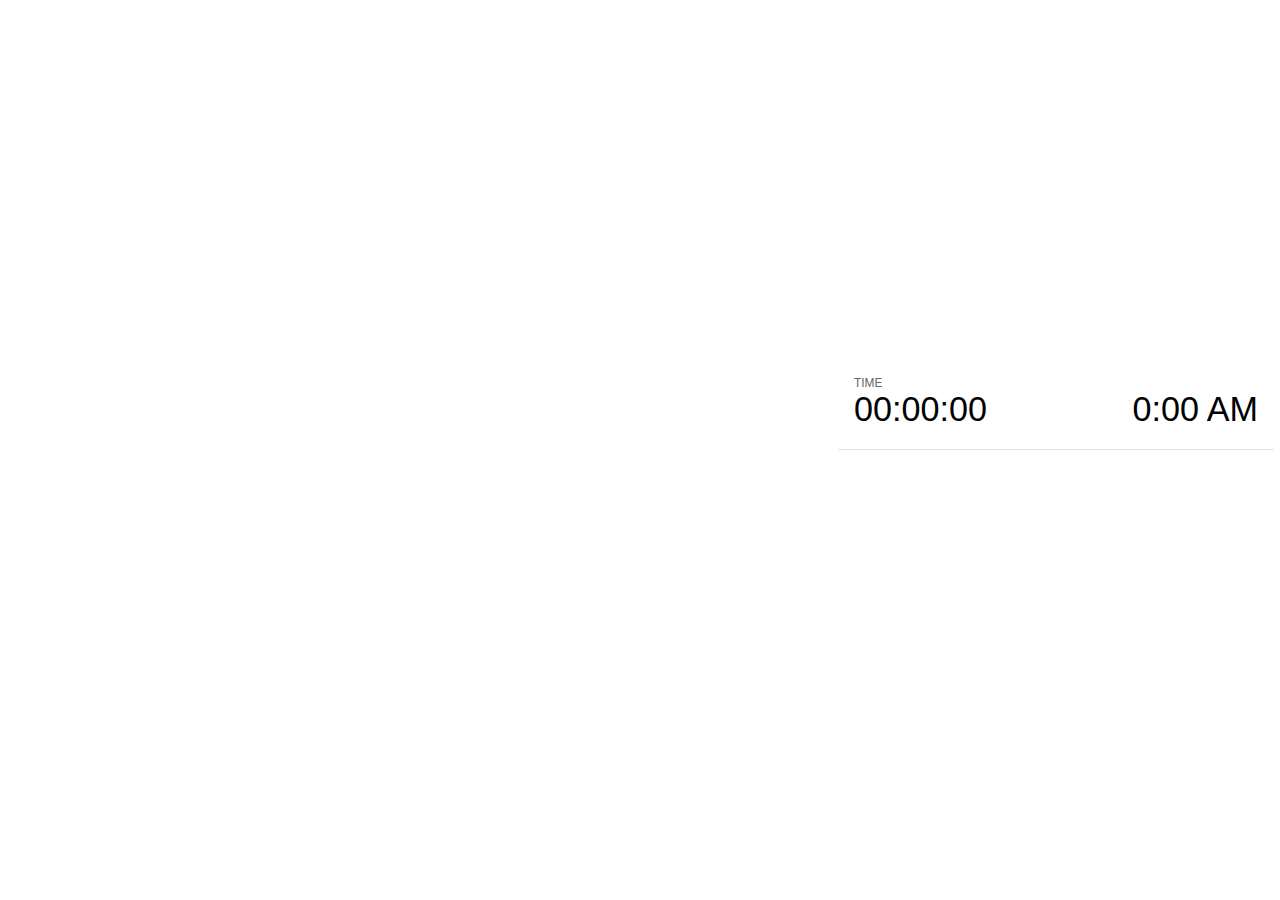
<file: prez/plugin/notes/notes.html>
<!doctype html>
<html lang="en">
	<head>
		<meta charset="utf-8">

		<title>reveal.js - Slide Notes</title>

		<style>
			body {
				font-family: Helvetica;
			}

			#current-slide,
			#upcoming-slide,
			#speaker-controls {
				padding: 6px;
				box-sizing: border-box;
				-moz-box-sizing: border-box;
			}

			#current-slide iframe,
			#upcoming-slide iframe {
				width: 100%;
				height: 100%;
				border: 1px solid #ddd;
			}

			#current-slide .label,
			#upcoming-slide .label {
				position: absolute;
				top: 10px;
				left: 10px;
				font-weight: bold;
				font-size: 14px;
				z-index: 2;
				color: rgba( 255, 255, 255, 0.9 );
			}

			#current-slide {
				position: absolute;
				width: 65%;
				height: 100%;
				top: 0;
				left: 0;
				padding-right: 0;
			}

			#upcoming-slide {
				position: absolute;
				width: 35%;
				height: 40%;
				right: 0;
				top: 0;
			}

			#speaker-controls {
				position: absolute;
				top: 40%;
				right: 0;
				width: 35%;
				height: 60%;
				overflow: auto;

				font-size: 18px;
			}

				.speaker-controls-time.hidden,
				.speaker-controls-notes.hidden {
					display: none;
				}

				.speaker-controls-time .label,
				.speaker-controls-notes .label {
					text-transform: uppercase;
					font-weight: normal;
					font-size: 0.66em;
					color: #666;
					margin: 0;
				}

				.speaker-controls-time {
					border-bottom: 1px solid rgba( 200, 200, 200, 0.5 );
					margin-bottom: 10px;
					padding: 10px 16px;
					padding-bottom: 20px;
					cursor: pointer;
				}

				.speaker-controls-time .reset-button {
					opacity: 0;
					float: right;
					color: #666;
					text-decoration: none;
				}
				.speaker-controls-time:hover .reset-button {
					opacity: 1;
				}

				.speaker-controls-time .timer,
				.speaker-controls-time .clock {
					width: 50%;
					font-size: 1.9em;
				}

				.speaker-controls-time .timer {
					float: left;
				}

				.speaker-controls-time .clock {
					float: right;
					text-align: right;
				}

				.speaker-controls-time span.mute {
					color: #bbb;
				}

				.speaker-controls-notes {
					padding: 10px 16px;
				}

				.speaker-controls-notes .value {
					margin-top: 5px;
					line-height: 1.4;
					font-size: 1.2em;
				}

			.clear {
				clear: both;
			}

			@media screen and (max-width: 1080px) {
				#speaker-controls {
					font-size: 16px;
				}
			}

			@media screen and (max-width: 900px) {
				#speaker-controls {
					font-size: 14px;
				}
			}

			@media screen and (max-width: 800px) {
				#speaker-controls {
					font-size: 12px;
				}
			}

		</style>
	</head>

	<body>

		<div id="current-slide"></div>
		<div id="upcoming-slide"><span class="label">UPCOMING:</span></div>
		<div id="speaker-controls">
			<div class="speaker-controls-time">
				<h4 class="label">Time <span class="reset-button">Click to Reset</span></h4>
				<div class="clock">
					<span class="clock-value">0:00 AM</span>
				</div>
				<div class="timer">
					<span class="hours-value">00</span><span class="minutes-value">:00</span><span class="seconds-value">:00</span>
				</div>
				<div class="clear"></div>
			</div>

			<div class="speaker-controls-notes hidden">
				<h4 class="label">Notes</h4>
				<div class="value"></div>
			</div>
		</div>

		<script src="../../plugin/markdown/marked.js"></script>
		<script>

			(function() {

				var notes,
					notesValue,
					currentState,
					currentSlide,
					upcomingSlide,
					connected = false;

				window.addEventListener( 'message', function( event ) {

					var data = JSON.parse( event.data );

					// Messages sent by the notes plugin inside of the main window
					if( data && data.namespace === 'reveal-notes' ) {
						if( data.type === 'connect' ) {
							handleConnectMessage( data );
						}
						else if( data.type === 'state' ) {
							handleStateMessage( data );
						}
					}
					// Messages sent by the reveal.js inside of the current slide preview
					else if( data && data.namespace === 'reveal' ) {
						if( /ready/.test( data.eventName ) ) {
							// Send a message back to notify that the handshake is complete
							window.opener.postMessage( JSON.stringify({ namespace: 'reveal-notes', type: 'connected'} ), '*' );
						}
						else if( /slidechanged|fragmentshown|fragmenthidden|overviewshown|overviewhidden|paused|resumed/.test( data.eventName ) && currentState !== JSON.stringify( data.state ) ) {
							window.opener.postMessage( JSON.stringify({ method: 'setState', args: [ data.state ]} ), '*' );
						}
					}

				} );

				/**
				 * Called when the main window is trying to establish a
				 * connection.
				 */
				function handleConnectMessage( data ) {

					if( connected === false ) {
						connected = true;

						setupIframes( data );
						setupKeyboard();
						setupNotes();
						setupTimer();
					}

				}

				/**
				 * Called when the main window sends an updated state.
				 */
				function handleStateMessage( data ) {

					// Store the most recently set state to avoid circular loops
					// applying the same state
					currentState = JSON.stringify( data.state );

					// No need for updating the notes in case of fragment changes
					if ( data.notes ) {
						notes.classList.remove( 'hidden' );
						if( data.markdown ) {
							notesValue.innerHTML = marked( data.notes );
						}
						else {
							notesValue.innerHTML = data.notes;
						}
					}
					else {
						notes.classList.add( 'hidden' );
					}

					// Update the note slides
					currentSlide.contentWindow.postMessage( JSON.stringify({ method: 'setState', args: [ data.state ] }), '*' );
					upcomingSlide.contentWindow.postMessage( JSON.stringify({ method: 'setState', args: [ data.state ] }), '*' );
					upcomingSlide.contentWindow.postMessage( JSON.stringify({ method: 'next' }), '*' );

				}

				// Limit to max one state update per X ms
				handleStateMessage = debounce( handleStateMessage, 200 );

				/**
				 * Forward keyboard events to the current slide window.
				 * This enables keyboard events to work even if focus
				 * isn't set on the current slide iframe.
				 */
				function setupKeyboard() {

					document.addEventListener( 'keydown', function( event ) {
						currentSlide.contentWindow.postMessage( JSON.stringify({ method: 'triggerKey', args: [ event.keyCode ] }), '*' );
					} );

				}

				/**
				 * Creates the preview iframes.
				 */
				function setupIframes( data ) {

					var params = [
						'receiver',
						'progress=false',
						'history=false',
						'transition=none',
						'autoSlide=0',
						'backgroundTransition=none'
					].join( '&' );

					var hash = '#/' + data.state.indexh + '/' + data.state.indexv;
					var currentURL = data.url + '?' + params + '&postMessageEvents=true' + hash;
					var upcomingURL = data.url + '?' + params + '&controls=false' + hash;

					currentSlide = document.createElement( 'iframe' );
					currentSlide.setAttribute( 'width', 1280 );
					currentSlide.setAttribute( 'height', 1024 );
					currentSlide.setAttribute( 'src', currentURL );
					document.querySelector( '#current-slide' ).appendChild( currentSlide );

					upcomingSlide = document.createElement( 'iframe' );
					upcomingSlide.setAttribute( 'width', 640 );
					upcomingSlide.setAttribute( 'height', 512 );
					upcomingSlide.setAttribute( 'src', upcomingURL );
					document.querySelector( '#upcoming-slide' ).appendChild( upcomingSlide );

				}

				/**
				 * Setup the notes UI.
				 */
				function setupNotes() {

					notes = document.querySelector( '.speaker-controls-notes' );
					notesValue = document.querySelector( '.speaker-controls-notes .value' );

				}

				/**
				 * Create the timer and clock and start updating them
				 * at an interval.
				 */
				function setupTimer() {

					var start = new Date(),
						timeEl = document.querySelector( '.speaker-controls-time' ),
						clockEl = timeEl.querySelector( '.clock-value' ),
						hoursEl = timeEl.querySelector( '.hours-value' ),
						minutesEl = timeEl.querySelector( '.minutes-value' ),
						secondsEl = timeEl.querySelector( '.seconds-value' );

					function _updateTimer() {

						var diff, hours, minutes, seconds,
							now = new Date();

						diff = now.getTime() - start.getTime();
						hours = Math.floor( diff / ( 1000 * 60 * 60 ) );
						minutes = Math.floor( ( diff / ( 1000 * 60 ) ) % 60 );
						seconds = Math.floor( ( diff / 1000 ) % 60 );

						clockEl.innerHTML = now.toLocaleTimeString( 'en-US', { hour12: true, hour: '2-digit', minute:'2-digit' } );
						hoursEl.innerHTML = zeroPadInteger( hours );
						hoursEl.className = hours > 0 ? '' : 'mute';
						minutesEl.innerHTML = ':' + zeroPadInteger( minutes );
						minutesEl.className = minutes > 0 ? '' : 'mute';
						secondsEl.innerHTML = ':' + zeroPadInteger( seconds );

					}

					// Update once directly
					_updateTimer();

					// Then update every second
					setInterval( _updateTimer, 1000 );

					timeEl.addEventListener( 'click', function() {
						start = new Date();
						_updateTimer();
						return false;
					} );

				}

				function zeroPadInteger( num ) {

					var str = '00' + parseInt( num );
					return str.substring( str.length - 2 );

				}

				/**
				 * Limits the frequency at which a function can be called.
				 */
				function debounce( fn, ms ) {

					var lastTime = 0,
						timeout;

					return function() {

						var args = arguments;
						var context = this;

						clearTimeout( timeout );

						var timeSinceLastCall = Date.now() - lastTime;
						if( timeSinceLastCall > ms ) {
							fn.apply( context, args );
							lastTime = Date.now();
						}
						else {
							timeout = setTimeout( function() {
								fn.apply( context, args );
								lastTime = Date.now();
							}, ms - timeSinceLastCall );
						}

					}

				}

			})();

		</script>
	</body>
</html>
</file>
